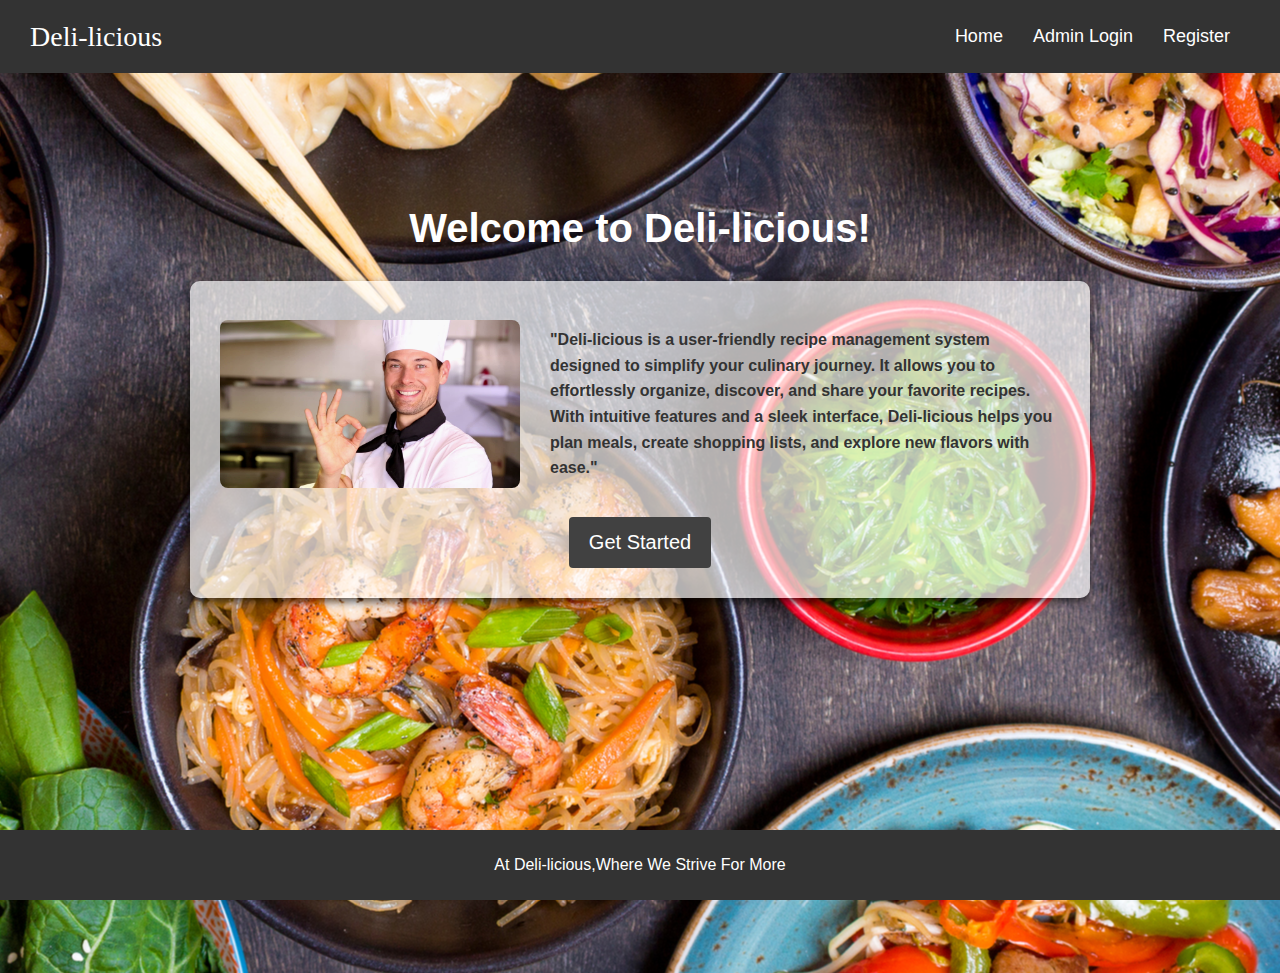
<file: foodee/index.html>
<!DOCTYPE html>
<html>
<head>
    <meta name="viewport" content="width=device-width, initial-scale=1.0">
    <title>Deli-licious</title>
   
    <style>

body {
    font-family: 'Arial', sans-serif;
    background-color: #f2f2f2;
    margin: 0;
    padding: 0;
    
      
    background-repeat: no-repeat;
  background-position: center;
  overflow: scroll;
    background-image: url("recipeimages/pasta.jpg");
     
    
    
  }
  
  /* Navigation bar */
  header {
 
    background-color: #333;
    color: white;
    padding: 10px 0;
    display: flex;
    justify-content: space-between;
    align-items: center;
  }
  
  .logo a {
    color: white;
    text-decoration: none;
    font-size: 28px;
    margin-left: 30px;
    font-family:Lucida Sans Typewriter;
  }
  
  nav ul {
    list-style-type: none;
    padding: 0;
    margin-right: 20px;
    display: flex;
    align-items: center;
  }
  
  nav ul li {
    margin-right: 30px;
  }
  
  nav ul li a {
    color: white;
    text-decoration: none;
    font-size: 18px;
  }
  
  /*footer*/
  
  #footer {
    background-color: #333;
    color: white;
    text-align: center;
    padding: 10px 0;
    position: fixed;
    bottom: 0;
    width: 100%;
  }

  /*box*/


  #page-container {
    display: flex;
    justify-content: center;
    align-items: center;
    min-height: 100vh;
}

#content-wrap {
    height:700px;
    max-width: 900px;
    width: 100%;
}

#head5 {
    font-size: 40px;
    text-align: center;
    margin-bottom: 30px;
    color: #ffffff;
}

.content-box {
    background-color: rgba(255, 255, 255, 0.692);
    border-radius: 10px;
    box-shadow: 0 4px 8px rgba(0, 0, 0, 0.63);
    padding: 30px;
}

.content-section {
    display: flex;
    align-items: center;
    justify-content: center;
    gap: 30px;
}

#pic1 {
    width: 300px;
    border-radius: 8px;
}

#td1 {
    flex-grow: 1;
}

#p2 {

    font-size: 16px;
    color: #333;
    line-height: 1.6;
    font-weight: bold;
}

.button-container {
    text-align: center; /* Center the button horizontally */
    margin-top: 20px;   /* Add some space at the top */
}

.button-container button {
    background-color: #414141; /* Green background */
    color: white;              /* White text color */
    padding: 14px 20px;        /* Padding around text */
    border: none;              /* Remove border */
    border-radius: 4px;        /* Rounded corners */
    cursor: pointer;           /* Cursor pointer on hover */
    font-size: 20px;           /* Font size */
    transition: background-color 0.3s; /* Smooth transition for background color */
}

/* Hover effect */
.button-container button:hover {
    background-color: #2b2b2b; /* Darker green on hover */
}


    </style>
</head>
<body onload="myFunction()">
    <header>
        <div class="logo"><a href="#">Deli-licious</a></div>
        <nav>
            <ul>
                <li><a href="index.html">Home</a></li>
                <li><a href="login-user.php">Admin Login</a></li>
         
                <li><a href="register.php">Register</a></li>
            </ul>
        </nav>
    </header>
    
    <div id="page-container">
        <div id="content-wrap">
            <h2 id="head5">Welcome to Deli-licious!</h2>
            
            <div class="content-box">
                <div class="content-section">
                    <img src="recipeimages/chef.jfif" id="pic1" alt="Chef Image">
                    <div id="td1">
                        <p id="p2">
                            "Deli-licious is a user-friendly recipe management system designed to simplify your culinary journey. It allows you to effortlessly organize, discover, and share your favorite recipes. With intuitive features and a sleek interface, Deli-licious helps you plan meals, create shopping lists, and explore new flavors with ease."
                        </p>
                       
                    </div>
                </div>
                <div class="button-container">
                    <button onclick="window.location.href='register.php';">Get Started</button>
                </div>
            </div>
        </div>
    </div>
    
    
        <footer id="footer">
            <p>At Deli-licious,Where We Strive For More</p>
        </footer>
    </div>
</body>
</html>
</file>
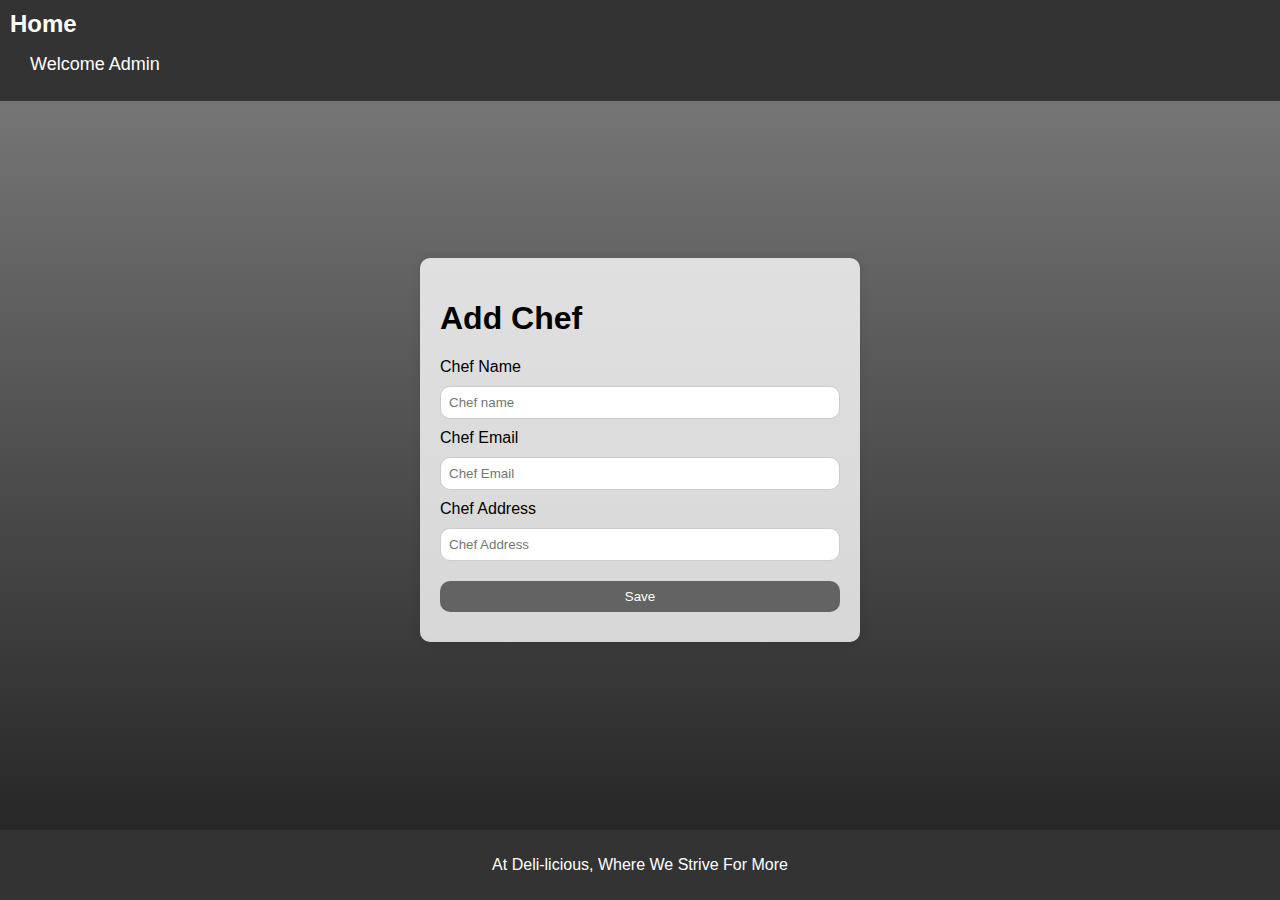
<file: foodee/authors.html>
<!DOCTYPE html>
<html lang="en">
<head>
    <meta charset="UTF-8">
    <meta name="viewport" content="width=device-width, initial-scale=1.0">
    <title>Add Chef</title>
    <style>
        body {
            font-family: 'Arial', sans-serif;
            background: linear-gradient(to bottom, rgb(128, 128, 128) 0%, rgb(31, 31, 31) 100%);
            display: flex;
            flex-direction: column;
            align-items: center;
            justify-content: center;
            height: 100vh;
            margin: 0;
            padding: 0;
        }

        header {
            background-color: #333;
            color: #fff;
            padding: 10px 20px;
            width: 100%;
            position: fixed;
            top: 0;
            z-index: 1;
        }

        .logo a {
            color: #fff;
            text-decoration: none;
            font-size: 24px;
            font-weight: bold;
            padding: 10px;
        }

        nav ul {
            display: flex;
            list-style-type: none;
            padding: 0;
        }

        nav ul li {
            margin-left: 20px;
        }

        nav ul li a {
            color: #fff;
            text-decoration: none;
            font-size: 18px;
            padding: 5px 10px;
            border-radius: 5px;
            transition: background-color 0.3s;
        }

        nav ul li a:hover {
            background-color: #555;
        }

        form {
            background: rgba(255, 255, 255, 0.8);
            border-radius: 10px;
            padding: 20px;
            margin: 20px;
            width: 100%;
            max-width: 400px;
            box-shadow: 0 0 8px rgba(0, 0, 0, 0.1);
        }

        input[type="text"],
        input[type="email"],
        input[type="submit"] {
            width: 100%;
            padding: 8px;
            margin: 10px 0;
            box-sizing: border-box;
            border-radius: 10px;
            border: 1px solid #ccc;
        }

        input[type="submit"] {
            background-color: #636364;
            color: white;
            border: none;
            cursor: pointer;
            transition: background-color 0.3s;
        }

        input[type="submit"]:hover {
            background-color: #000000;
        }

        footer {
            background-color: #333;
            color: #fff;
            text-align: center;
            padding: 10px 0;
            width: 100%;
            position: fixed;
            bottom: 0;
            left: 0;
        }
    </style>
</head>
<body>
    <header>
        <div class="logo"><a href="index.html">Home</a></div>
        <nav>
            <ul>
                <li><a href="admin.html">Welcome Admin</a></li>
            </ul>
        </nav>
    </header>

    <form action="auth.php" method="post" onsubmit="return validateForm()">
        <h1>Add Chef</h1>
        <label for="authorname">Chef Name</label>
        <input type="text" id="authorname" name="authorname" placeholder="Chef name" required>

        <label for="authoremail">Chef Email</label>
        <input type="email" id="authoremail" name="authoremail" placeholder="Chef Email" required>

        <label for="authoraddress">Chef Address</label>
        <input type="text" id="authoraddress" name="authoraddress" placeholder="Chef Address" required>

        <input type="submit" value="Save" name="send">
    </form>

    <footer>
        <p>At Deli-licious, Where We Strive For More</p>
    </footer>

    <script>
        function validateForm() {
            let authorname = document.getElementById('authorname').value;
            let authoremail = document.getElementById('authoremail').value;
            let authoraddress = document.getElementById('authoraddress').value;

            if (authorname === "" || authoremail === "" || authoraddress === "") {
                alert("All fields must be filled out");
                return false;
            }

            // Email validation
            let emailPattern = /^[a-zA-Z0-9._-]+@[a-zA-Z0-9.-]+\.[a-zA-Z]{2,4}$/;
            if (!emailPattern.test(authoremail)) {
                alert("Invalid email format");
                return false;
            }

            return true;
        }
    </script>
</body>
</html>
</file>
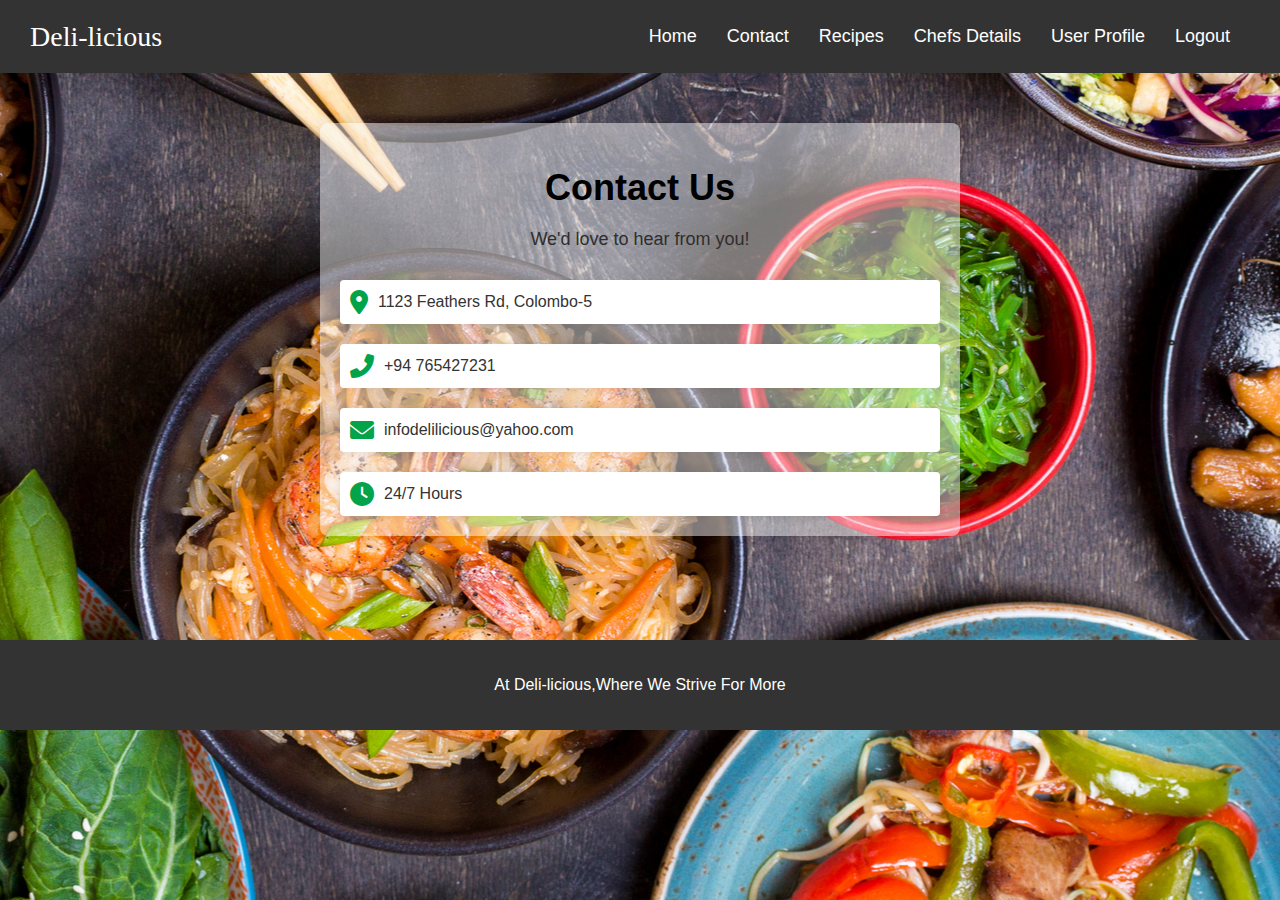
<file: foodee/contact.html>
<!DOCTYPE html>
<html>
<head>
	<meta name="viewport" content="width=device-width, initial-scale=1.0">
	<title>Restaurant Nairobi</title>
	<link rel="stylesheet" type="text/css" href="contactstyle.css">
  <link rel="stylesheet" href="https://cdnjs.cloudflare.com/ajax/libs/font-awesome/6.0.0-beta3/css/all.min.css">

</head>
<body>
	<header>
    <div class="logo"><a href="#">Deli-licious</a></div>
    <nav>
        <ul>
          <li><a href="pictures.php">Home</a></li>
            
          <li><a href="contact.html">Contact</a></li>
          <li><a href="client.php">Recipes</a></li>
          <li><a href="chef.php">Chefs Details</a></li>
         
           <li><a href="userprofile.php">User Profile</a></li>
          <li><a href="login.php" onclick="return alert('User Successfully Logged out')">Logout</a></li>
        </ul>
    </div>
    </nav>
</header>
<div class="contact-container">
  <h1 class="contact-title">Contact Us</h1>
  <p class="contact-subtitle">We'd love to hear from you!</p>

  <div class="contact-details">
      <div class="contact-item">
          <i class="fas fa-map-marker-alt"></i>
          <p>1123 Feathers Rd, Colombo-5</p>
      </div>

      <div class="contact-item">
          <i class="fas fa-phone-alt"></i>
          <p>+94 765427231</p>
      </div>

      <div class="contact-item">
          <i class="fas fa-envelope"></i>
          <p>infodelilicious@yahoo.com</p>
      </div>

      <div class="contact-item">
          <i class="fas fa-clock"></i>
          <p>24/7 Hours</p>
      </div>
  </div>
</div>

<br><br><br>

<footer id="footer">
<p>At Deli-licious,Where We Strive For More</p>
</footer>
</body>
</html>
</file>
<file: foodee/contactstyle.css>
body {
    font-family: 'Arial', sans-serif;
    background-color: #f2f2f2;
    margin: 0;
    padding: 0;
    
      
    background-repeat: no-repeat;
  background-position: center;
  overflow: scroll;
    background-image: url("recipeimages/pasta.jpg");
     
    
    
  }
 
  
  /* Navigation bar */
  header {
    background-color: #333;
    color: white;
    padding: 10px 0;
    display: flex;
    justify-content: space-between;
    align-items: center;
  }
  
  .logo a {
    color: white;
    text-decoration: none;
    font-size: 28px;
    margin-left: 30px;
    font-family:Lucida Sans Typewriter;
  }
  
  nav ul {
    list-style-type: none;
    padding: 0;
    margin-right: 20px;
    display: flex;
    align-items: center;
  }
  
  nav ul li {
    margin-right: 30px;
  }
  
  nav ul li a {
    color: white;
    text-decoration: none;
    font-size: 18px;
  }
  
  /*footer*/
  
  #footer {
    background-color: #333;
    color: white;
    text-align: center;
    padding: 20px 0;
    position: flex;
    bottom: 0;
    width: 100%;
  }

  /*contact us box*/
  .contact-container {
    max-width: 600px;
    margin: 50px auto;
    padding: 20px;
    background-color: #f9f9f97c;
    border-radius: 8px;
    box-shadow: 0 0 15px rgba(0, 0, 0, 0.1);
}

.contact-title {
    text-align: center;
    color: #000000;
    font-size: 36px;
    margin-bottom: 20px;
}

.contact-subtitle {
    text-align: center;
    color: #2e2e2e;
    font-size: 18px;
    margin-bottom: 30px;
}

.contact-details {
    display: grid;
    gap: 20px;
}

.contact-item {
    display: flex;
    align-items: center;
    padding: 10px;
    border-radius: 4px;
    background-color: #fff;
    box-shadow: 0 0 10px rgba(0, 0, 0, 0.1);
}

.contact-item i {
    font-size: 24px;
    color: #03a34a;
    margin-right: 10px;
}

.contact-item p {
    margin: 0;
    color: #333;
    font-size: 16px;
}
</file>
